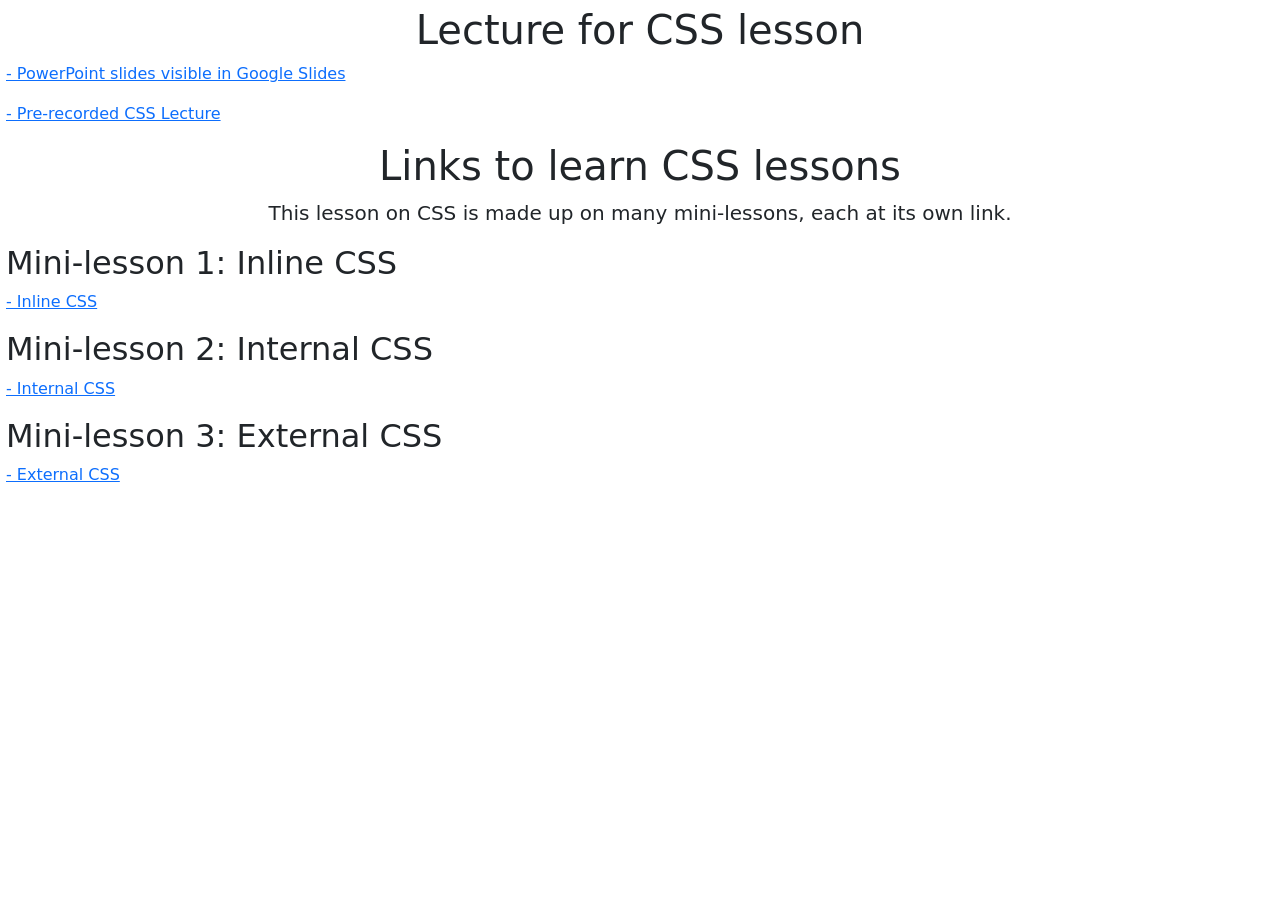
<file: index.html>
<!doctype html>
<html lang="en">
  <head>
    <meta charset="utf-8">
    <meta name="viewport" content="width=device-width, initial-scale=1">
    <title>Learn CSS</title>
    <link href="https://cdn.jsdelivr.net/npm/bootstrap@5.3.8/dist/css/bootstrap.min.css" rel="stylesheet" integrity="sha384-sRIl4kxILFvY47J16cr9ZwB07vP4J8+LH7qKQnuqkuIAvNWLzeN8tE5YBujZqJLB" crossorigin="anonymous">
  </head>
  <body style="margin: 6px;">

<h1 class="text-center"> Lecture for CSS lesson </h1>

    <p><a href='https://docs.google.com/presentation/d/1kGELCWWbHenrqGW_jNrYw8J58qI4HwleGDPmm5WhcRQ/edit?usp=drivesdk'>- PowerPoint slides visible in Google Slides</a></p>

    <p><a href='https://drive.google.com/file/d/1fz0alHXwOjGMpFIMDyBoDKLuIxJdxefy/view?usp=drivesdk'>- Pre-recorded CSS Lecture</a></p>

    <h1 class="text-center">Links to learn CSS lessons</h1>
    <p class="lead text-center">This lesson on CSS is made up on many mini-lessons, each at its own link.</p>
    <h2>Mini-lesson 1: Inline CSS</h2>
    <p><a href='inlineCSS.html'>- Inline CSS</a></p>

<h2>Mini-lesson 2: Internal CSS</h2>
    <p><a href='internalCSS.html'>- Internal CSS</a></p>

<h2>Mini-lesson 3: External CSS</h2>
    <p><a href='externalCSS.html'>- External CSS</a></p>

    <script src="https://cdn.jsdelivr.net/npm/bootstrap@5.3.8/dist/js/bootstrap.bundle.min.js" integrity="sha384-FKyoEForCGlyvwx9Hj09JcYn3nv7wiPVlz7YYwJrWVcXK/BmnVDxM+D2scQbITxI" crossorigin="anonymous"></script>
  </body>
</html>
</file>
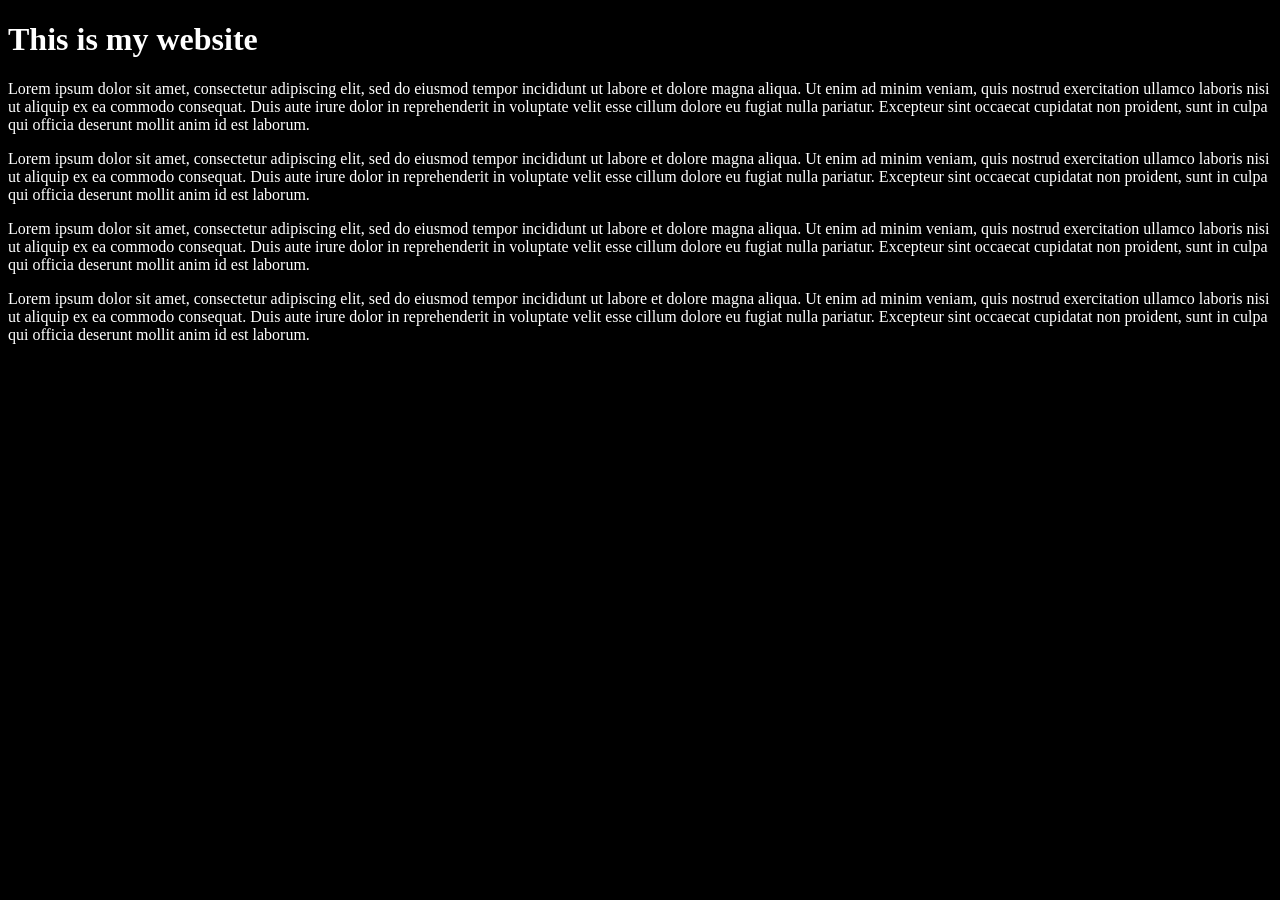
<file: externalCSS.html>
<!DOCTYPE html>
<html lang="en">
<head>
    <meta charset="UTF-8">
    <meta http-equiv="X-UA-Compatible" content="IE=edge">
    <meta name="viewport" content="width=device-width, initial-scale=1.0">
    <title>Bro Code</title>

<link rel="stylesheet" href="style.css">

</head>
<body>
    <h1>This is my website</h1>

    <p>Lorem ipsum dolor sit amet, consectetur adipiscing elit, sed do eiusmod tempor incididunt ut labore et dolore magna aliqua. Ut enim ad minim veniam, quis nostrud exercitation ullamco laboris nisi ut aliquip ex ea commodo consequat. Duis aute irure dolor in reprehenderit in voluptate velit esse cillum dolore eu fugiat nulla pariatur. Excepteur sint occaecat cupidatat non proident, sunt in culpa qui officia deserunt mollit anim id est laborum.</p>

    <p>Lorem ipsum dolor sit amet, consectetur adipiscing elit, sed do eiusmod tempor incididunt ut labore et dolore magna aliqua. Ut enim ad minim veniam, quis nostrud exercitation ullamco laboris nisi ut aliquip ex ea commodo consequat. Duis aute irure dolor in reprehenderit in voluptate velit esse cillum dolore eu fugiat nulla pariatur. Excepteur sint occaecat cupidatat non proident, sunt in culpa qui officia deserunt mollit anim id est laborum.</p>

    <p>Lorem ipsum dolor sit amet, consectetur adipiscing elit, sed do eiusmod tempor incididunt ut labore et dolore magna aliqua. Ut enim ad minim veniam, quis nostrud exercitation ullamco laboris nisi ut aliquip ex ea commodo consequat. Duis aute irure dolor in reprehenderit in voluptate velit esse cillum dolore eu fugiat nulla pariatur. Excepteur sint occaecat cupidatat non proident, sunt in culpa qui officia deserunt mollit anim id est laborum.</p>

    <p>Lorem ipsum dolor sit amet, consectetur adipiscing elit, sed do eiusmod tempor incididunt ut labore et dolore magna aliqua. Ut enim ad minim veniam, quis nostrud exercitation ullamco laboris nisi ut aliquip ex ea commodo consequat. Duis aute irure dolor in reprehenderit in voluptate velit esse cillum dolore eu fugiat nulla pariatur. Excepteur sint occaecat cupidatat non proident, sunt in culpa qui officia deserunt mollit anim id est laborum.</p>

</body>
</html>
</file>
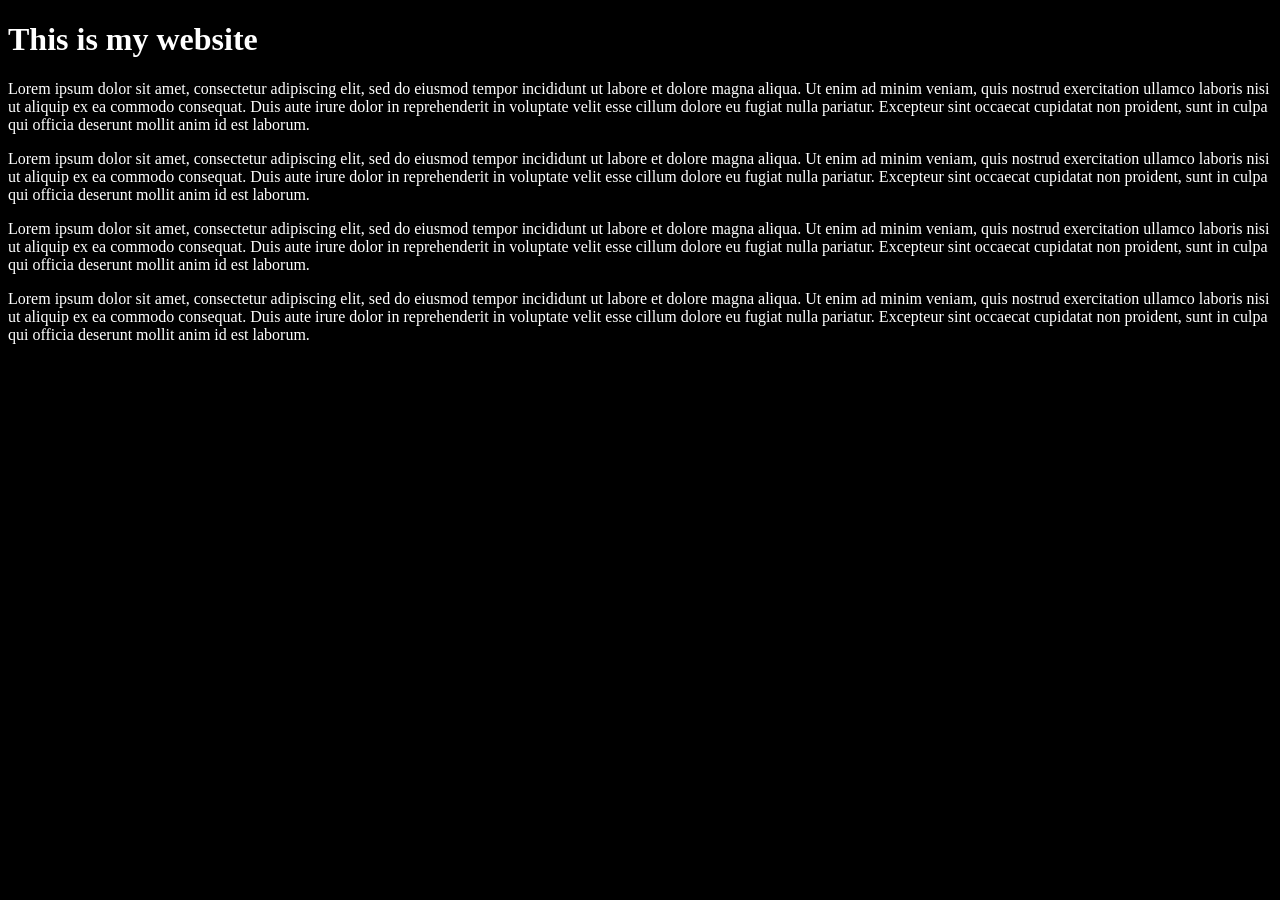
<file: inlineCSS.html>
<!DOCTYPE html>
<html lang="en">
<head>
    <meta charset="UTF-8">
    <meta http-equiv="X-UA-Compatible" content="IE=edge">
    <meta name="viewport" content="width=device-width, initial-scale=1.0">
    <title>Bro Code</title>
</head>
<body style="background-color: black;">
    <h1 style="color: white">This is my website</h1>

    <p style="color: white">Lorem ipsum dolor sit amet, consectetur adipiscing elit, sed do eiusmod tempor incididunt ut labore et dolore magna aliqua. Ut enim ad minim veniam, quis nostrud exercitation ullamco laboris nisi ut aliquip ex ea commodo consequat. Duis aute irure dolor in reprehenderit in voluptate velit esse cillum dolore eu fugiat nulla pariatur. Excepteur sint occaecat cupidatat non proident, sunt in culpa qui officia deserunt mollit anim id est laborum.</p>
    <p style="color: white">Lorem ipsum dolor sit amet, consectetur adipiscing elit, sed do eiusmod tempor incididunt ut labore et dolore magna aliqua. Ut enim ad minim veniam, quis nostrud exercitation ullamco laboris nisi ut aliquip ex ea commodo consequat. Duis aute irure dolor in reprehenderit in voluptate velit esse cillum dolore eu fugiat nulla pariatur. Excepteur sint occaecat cupidatat non proident, sunt in culpa qui officia deserunt mollit anim id est laborum.</p>
    <p style="color: white">Lorem ipsum dolor sit amet, consectetur adipiscing elit, sed do eiusmod tempor incididunt ut labore et dolore magna aliqua. Ut enim ad minim veniam, quis nostrud exercitation ullamco laboris nisi ut aliquip ex ea commodo consequat. Duis aute irure dolor in reprehenderit in voluptate velit esse cillum dolore eu fugiat nulla pariatur. Excepteur sint occaecat cupidatat non proident, sunt in culpa qui officia deserunt mollit anim id est laborum.</p>
    <p style="color: white">Lorem ipsum dolor sit amet, consectetur adipiscing elit, sed do eiusmod tempor incididunt ut labore et dolore magna aliqua. Ut enim ad minim veniam, quis nostrud exercitation ullamco laboris nisi ut aliquip ex ea commodo consequat. Duis aute irure dolor in reprehenderit in voluptate velit esse cillum dolore eu fugiat nulla pariatur. Excepteur sint occaecat cupidatat non proident, sunt in culpa qui officia deserunt mollit anim id est laborum.</p>

</body>
</html>
</file>
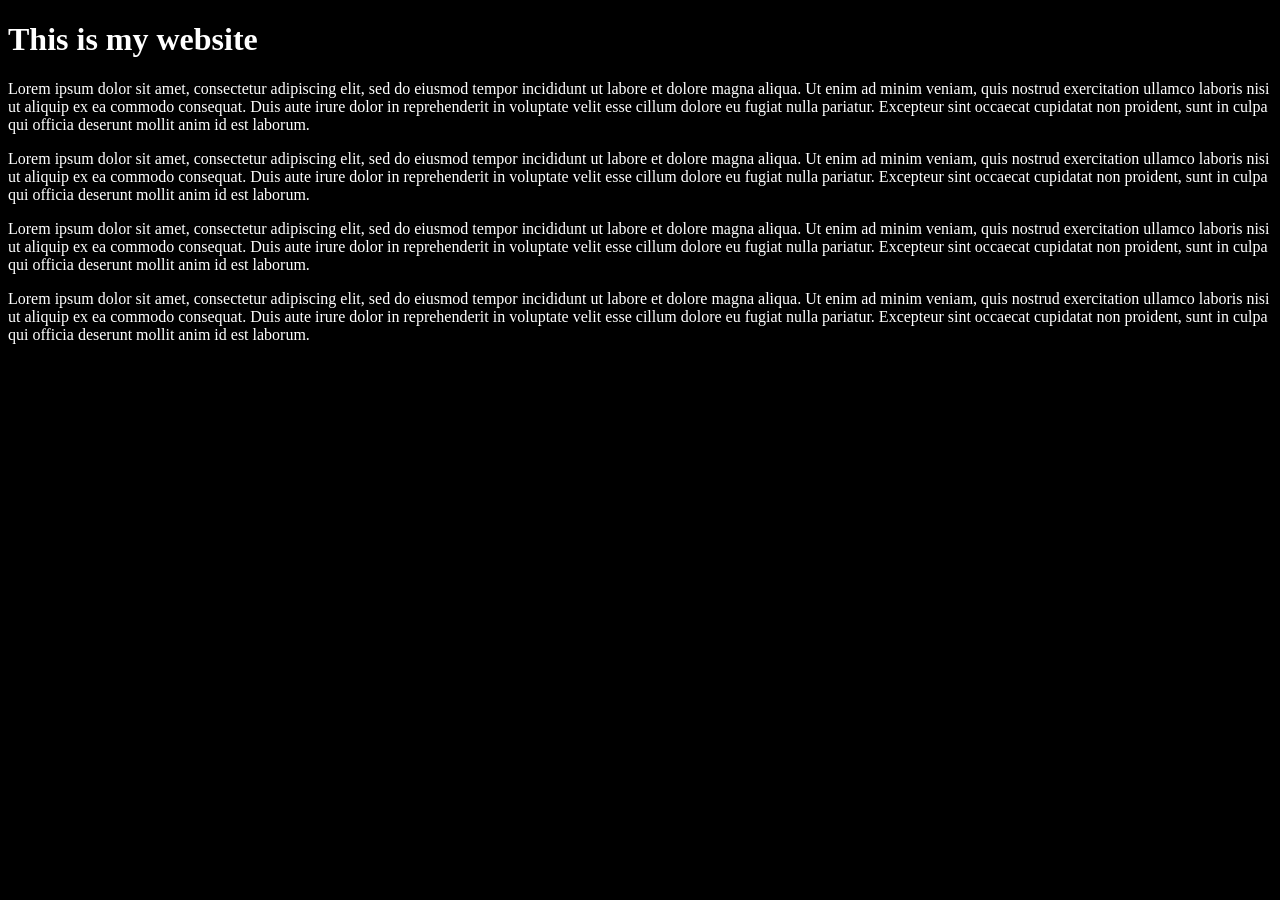
<file: internalCSS.html>
<!DOCTYPE html>
<html lang="en">
<head>
    <meta charset="UTF-8">
    <meta http-equiv="X-UA-Compatible" content="IE=edge">
    <meta name="viewport" content="width=device-width, initial-scale=1.0">
    <title>Bro Code</title>

<style>

body{
  background-color: black;
}

h1{
  color: white;
}

p{
  color: white;
}

</style>

</head>
<body>
    <h1>This is my website</h1>

    <p>Lorem ipsum dolor sit amet, consectetur adipiscing elit, sed do eiusmod tempor incididunt ut labore et dolore magna aliqua. Ut enim ad minim veniam, quis nostrud exercitation ullamco laboris nisi ut aliquip ex ea commodo consequat. Duis aute irure dolor in reprehenderit in voluptate velit esse cillum dolore eu fugiat nulla pariatur. Excepteur sint occaecat cupidatat non proident, sunt in culpa qui officia deserunt mollit anim id est laborum.</p>

    <p>Lorem ipsum dolor sit amet, consectetur adipiscing elit, sed do eiusmod tempor incididunt ut labore et dolore magna aliqua. Ut enim ad minim veniam, quis nostrud exercitation ullamco laboris nisi ut aliquip ex ea commodo consequat. Duis aute irure dolor in reprehenderit in voluptate velit esse cillum dolore eu fugiat nulla pariatur. Excepteur sint occaecat cupidatat non proident, sunt in culpa qui officia deserunt mollit anim id est laborum.</p>

    <p>Lorem ipsum dolor sit amet, consectetur adipiscing elit, sed do eiusmod tempor incididunt ut labore et dolore magna aliqua. Ut enim ad minim veniam, quis nostrud exercitation ullamco laboris nisi ut aliquip ex ea commodo consequat. Duis aute irure dolor in reprehenderit in voluptate velit esse cillum dolore eu fugiat nulla pariatur. Excepteur sint occaecat cupidatat non proident, sunt in culpa qui officia deserunt mollit anim id est laborum.</p>

    <p>Lorem ipsum dolor sit amet, consectetur adipiscing elit, sed do eiusmod tempor incididunt ut labore et dolore magna aliqua. Ut enim ad minim veniam, quis nostrud exercitation ullamco laboris nisi ut aliquip ex ea commodo consequat. Duis aute irure dolor in reprehenderit in voluptate velit esse cillum dolore eu fugiat nulla pariatur. Excepteur sint occaecat cupidatat non proident, sunt in culpa qui officia deserunt mollit anim id est laborum.</p>

</body>
</html>
</file>
<file: style.css>
body{

  background-color: black;

}

h1{

  color: white;

}

p{

  color: white;

}
</file>
